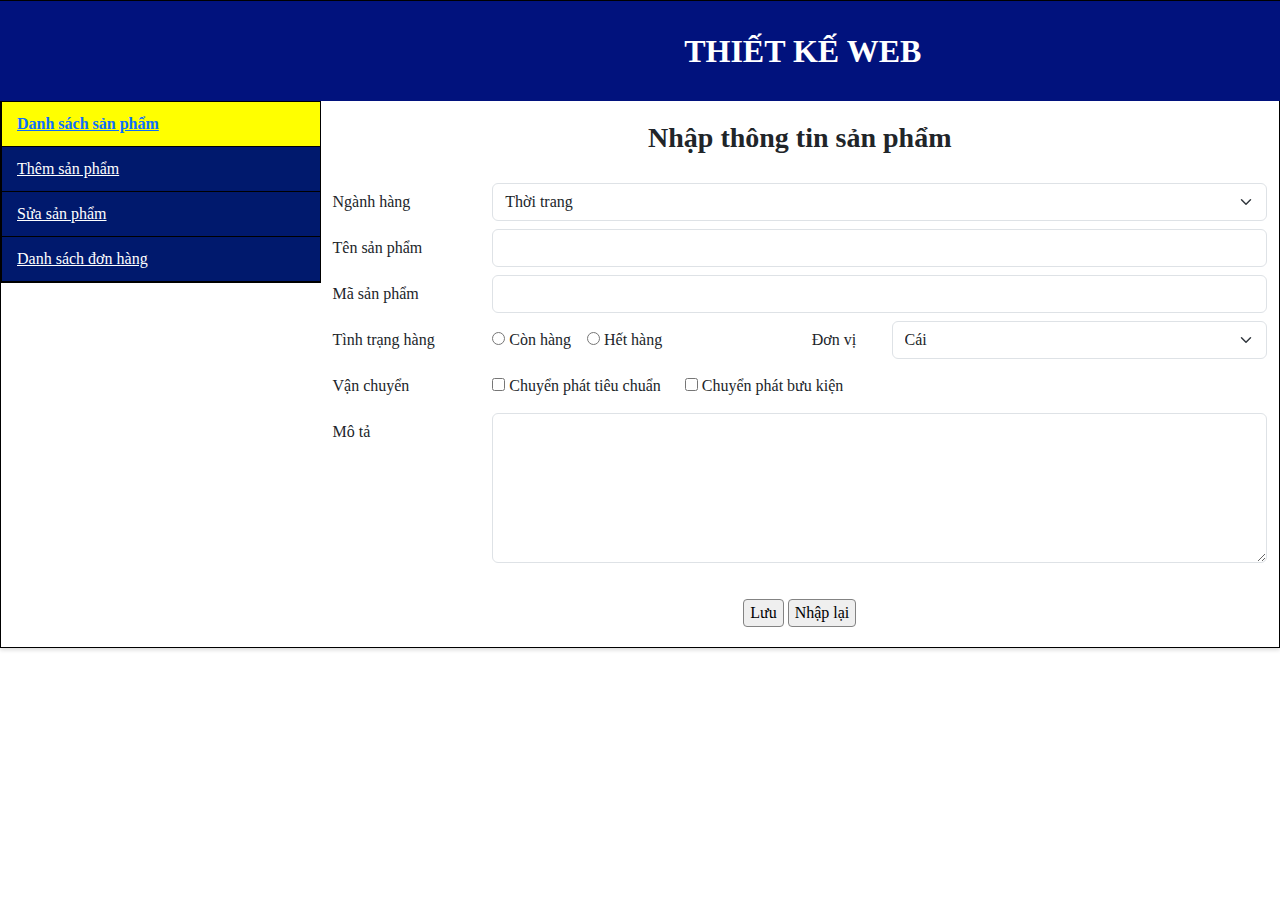
<file: DE-1/index.html>
<!DOCTYPE html>
<html lang="en">
  <head>
    <meta charset="UTF-8" />
    <meta name="viewport" content="width=device-width, initial-scale=1.0" />
    <!-- nhúng bt js -->
    <link
      rel="stylesheet"
      href="./bootstrap-5.3.8-dist/css/bootstrap.min.css"
    />
    <!-- css -->
    <link rel="stylesheet" href="style.css" />
    <title>Document</title>
  </head>
  <body>
    <form onsubmit="return checkInfo()">
      <div class="container-fluid p-0">
        <!-- header -->
        <div
          class="header-custom d-flex justify-content-center align-items-center row"
        >
          <div class="col-3"></div>
          <h2 class="text-white fw-bold m-0 col-9 text-center">THIẾT KẾ WEB</h2>
        </div>

        <div class="container-fluid">
          <div class="row">
            <!-- menu bên trái -->
            <div class="col-3 p-0">
              <div class="menu-left">
                <a href="#" class="item active text-primary"
                  >Danh sách sản phẩm</a
                >
                <a href="#" class="item">Thêm sản phẩm</a>
                <a href="#" class="item">Sửa sản phẩm</a>
                <a href="#" class="item">Danh sách đơn hàng</a>
              </div>
            </div>

            <!-- menu bên phải -->
            <div class="col-9">
              <h3 class="text-center fw-bold">Nhập thông tin sản phẩm</h3>

              <div class="row mb-2">
                <label class="col-2 col-form-label">Ngành hàng</label>
                <div class="col-10">
                  <select name="LoaiHinh" id="loaiHinh" class="form-select">
                    <option value="Thời Trang">Thời trang</option>
                    <option value="Điện tử">Điện tử</option>
                  </select>
                </div>
              </div>

              <div class="row mb-2">
                <label for="nameSP" class="col-2 col-form-label"
                  >Tên sản phẩm</label
                >
                <div class="col-10">
                  <input
                    name="nameSP"
                    id="nameSP"
                    type="text"
                    class="form-control"
                  />
                </div>
              </div>

              <div class="row mb-2">
                <label for="maSP" class="col-2 col-form-label"
                  >Mã sản phẩm</label
                >
                <div class="col-10">
                  <input
                    name="maSP"
                    id="maSP"
                    type="text"
                    class="form-control"
                  />
                </div>
              </div>

              <div class="row mb-2">
                <label class="col-2 col-form-label">Tình trạng hàng</label>
                <div class="col-4 d-flex align-items-center gap-3">
                  <label
                    ><input type="radio" name="Tình trạng" id="conHang" /> Còn
                    hàng</label
                  >
                  <label
                    ><input type="radio" name="Tình trạng" id="hetHang" /> Hết
                    hàng</label
                  >
                </div>

                <label class="col-1 col-form-label">Đơn vị</label>
                <div class="col-5">
                  <select class="form-select">
                    <option>Cái</option>
                  </select>
                </div>
              </div>

              <div class="row mb-2">
                <label class="col-2 col-form-label">Vận chuyển</label>
                <div class="col-10 d-flex gap-4 align-items-center">
                  <label
                    ><input name="vanChuyen" id="cPTieuChuan" type="checkbox" />
                    Chuyển phát tiêu chuẩn</label
                  >
                  <label
                    ><input name="vanChuyen" id="cPBuuDKen" type="checkbox" />
                    Chuyển phát bưu kiện</label
                  >
                </div>
              </div>

              <div class="row mb-2">
                <label for="moTa" class="col-2 col-form-label">Mô tả</label>
                <div class="col-10">
                  <textarea
                    id="moTa"
                    class="form-control"
                    style="height: 150px"
                  ></textarea>
                </div>
              </div>

              <div class="button-custom text-center mt-3">
                <button id="luu" class="btn-custom" type="submit">Lưu</button>
                <button id="reset" class="btn-custom" type="reset">
                  Nhập lại
                </button>
              </div>
            </div>
          </div>
        </div>
      </div>
    </form>
    <!-- nhúng bt js -->
    <script src="./bootstrap-5.3.8-dist/js/bootstrap.min.js"></script>
    <!-- js -->
    <script src="main.js"></script>
  </body>
</html>
</file>
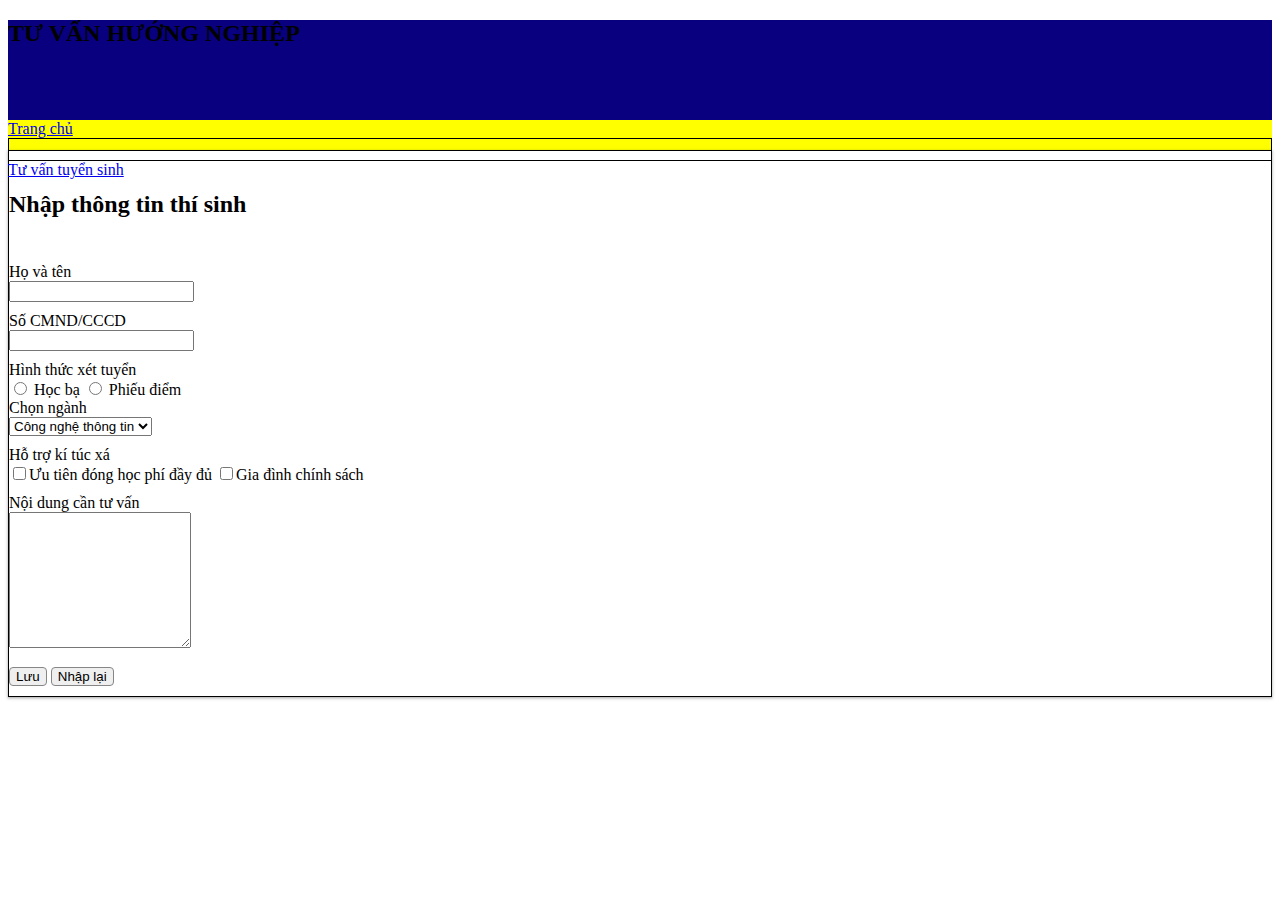
<file: DE-2/index.html>
<!DOCTYPE html>
<html lang="en">
  <head>
    <meta charset="UTF-8" />
    <meta name="viewport" content="width=device-width, initial-scale=1.0" />
    <!-- nhúng bt css -->
    <link
      href="https://cdn.jsdelivr.net/npm/bootstrap@5.3.8/dist/css/bootstrap.min.css"
      rel="stylesheet"
      integrity="sha384-sRIl4kxILFvY47J16cr9ZwB07vP4J8+LH7qKQnuqkuIAvNWLzeN8tE5YBujZqJLB"
      crossorigin="anonymous"
    />
    <link rel="stylesheet" href="style.css" />
    <title>Document</title>
  </head>
  <body>
    <!-- nhúng bt js -->
    <div class="container-fluid px-0">
      <form action="">
        <div
          class="bg d-flex align-items-center justify-content-center bg-primary text-white"
        >
          <h2 class="h2 mb-0 fw-bold">TƯ VẤN HƯỚNG NGHIỆP</h2>
        </div>
        <div class="container-fluid bg bg-warning">
          <div class="container">
            <!-- nav -->
            <div class="d-flex gap-2 align-items-center">
              <a href="#">Trang chủ</a>
              <div class="border-y"></div>
              <a href="#">Tư vấn tuyển sinh</a>
            </div>
          </div>
        </div>

        <!-- main -->
        <div class="container border mt-2">
          <div class="main-title">
            <h2 class="h2 fw-bold text-center m-0">Nhập thông tin thí sinh</h2>
          </div>
          <!-- r1 -->
          <div class="row">
            <div class="col-2">
              <label for="nameUser">Họ và tên</label>
            </div>
            <div class="col-10">
              <input class="w-100" type="text" name="fullName" id="nameUser" />
            </div>
          </div>

          <!-- r2 -->
          <div class="row">
            <div class="col-2">
              <label for="idUser">Số CMND/CCCD</label>
            </div>
            <div class="col-10">
              <input class="w-100" type="text" name="idUser" id="idUser" />
            </div>
          </div>

          <!-- r3 -->
          <div class="row">
            <div class="col-2">
              <label for="infoUser">Hình thức xét tuyển</label>
            </div>
            <div class="col-5 d-flex align-items-center">
              <input class="me-1" type="radio" name="infoUser" id="infoUser1" />
              Học bạ
              <input
                class="ms-3 me-1"
                type="radio"
                name="infoUser"
                id="infoUser2"
              />
              Phiếu điểm
            </div>
            <div class="col-1">
              <label for="choose-branch">Chọn ngành</label>
            </div>
            <div class="col-4">
              <div class="w-100">
                <select class="w-100" name="choose-branch" id="choose-branch">
                  <option value="CNTT">Công nghệ thông tin</option>
                  <option value="QTKD">Quản trị kinh doanh</option>
                </select>
              </div>
            </div>
          </div>

          <!-- r4 -->
          <div class="row">
            <div class="col-2">
              <label for="support">Hỗ trợ kí túc xá</label>
            </div>
            <div class="col-5 d-flex align-items-center">
              <input
                class="me-1"
                type="checkbox"
                name="support"
                id="support1"
              />Ưu tiên đóng học phí đầy đủ
              <input
                class="ms-3 me-1"
                type="checkbox"
                name="support"
                id="support2"
              />Gia đình chính sách
            </div>
          </div>

          <!-- r5 -->
          <div class="row">
            <div class="col-2">
              <label for="content">Nội dung cần tư vấn</label>
            </div>
            <div class="col-10">
              <textarea class="w-100" name="content" id="content"></textarea>
            </div>
          </div>

          <!-- button -->
          <div
            class="button-custom d-flex justify-content-center align-items-center gap-1"
          >
            <button class="btn-custom" type="submit" value="Lưu">Lưu</button>
            <button class="btn-custom" type="reset" value="Nhập lại">
              Nhập lại
            </button>
          </div>
        </div>
      </form>
    </div>

    <script
      src="https://cdn.jsdelivr.net/npm/bootstrap@5.3.8/dist/js/bootstrap.bundle.min.js"
      integrity="sha384-FKyoEForCGlyvwx9Hj09JcYn3nv7wiPVlz7YYwJrWVcXK/BmnVDxM+D2scQbITxI"
      crossorigin="anonymous"
    ></script>
    <script src="main.js"></script>
  </body>
</html>
</file>
<file: DE-1/style.css>
body,
html {
  font-family: "Times New Roman", serif !important;
}

/* header */
.header-custom {
  height: 100px;
  background-color: #01127d;
}

/* phần menu bên trái */
.menu-left {
  background-color: #00196d;
  border: 1px solid #000;
}

.menu-left .item {
  display: block;
  padding: 10px 15px;
  border-bottom: 1px solid #000;
  color: white;
  cursor: pointer;
}

.menu-left .item.active {
  background-color: yellow;
  color: black;
  font-weight: bold;
}

.menu-left .item:hover {
  background-color: #022b96;
}

/* phần menu bên phải */
.col-9 h3.text-center {
  padding: 20px 0 !important;
}

/* phần button */
.button-custom {
  padding: 20px 0;
}

.button-custom .btn-custom {
  border: 0.8px solid rgb(131, 131, 131);
  border-radius: 4px;
}

/* FORM */
form {
  border: 1px solid #000;
  box-shadow: rgba(0, 0, 0, 0.15) 0px 2px 4px;
}
</file>
<file: DE-2/style.css>
body,
html {
  font-family: "Times New Roman", Times, serif !important;
}

/* title */
.container-fluid.px-0 .bg.bg-primary {
  height: 100px !important;
  background-color: rgb(8, 0, 126) !important;
}

/* nav */
.container-fluid.bg-warning {
  background-color: yellow !important;
}

.container .gap-2 {
  height: 30px;
}

.container .gap-2 .border-y {
  height: 70%;
  border: 1px solid black;
}

/* main */
.container.border {
  border: 1px solid black !important;
  box-shadow: rgba(60, 64, 67, 0.3) 0px 1px 2px 0px,
    rgba(60, 64, 67, 0.15) 0px 1px 3px 1px;
}

.container .main-title .h2 {
  padding: 20px 0;
}

.container .row {
  padding: 5px 0;
}

/* textarea */
.container textarea {
  min-height: 130px;
  max-height: 130px;
  resize: vertical;
}

/* button */
.container .button-custom {
  padding: 10px 0;
}
.container .button-custom .btn-custom {
  border: 0.8px solid rgb(134, 134, 134);
  border-radius: 4px;
}
</file>
